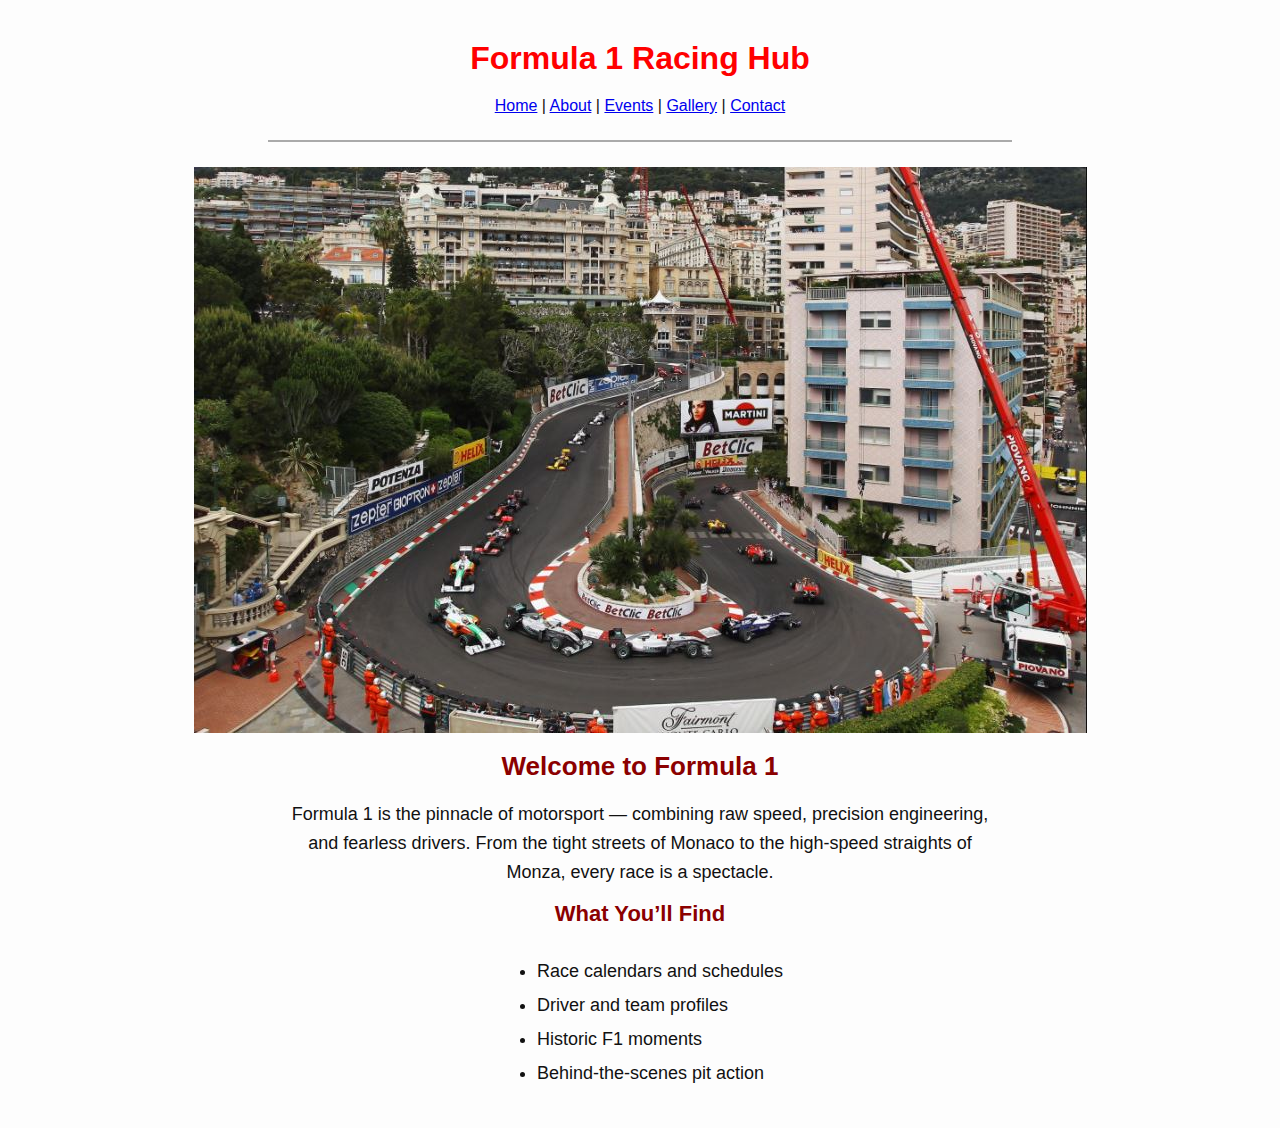
<file: index.html>
<!DOCTYPE html>
<html lang="en">
<head>
  <meta charset="UTF-8">
  <title>Formula 1 Racing Hub</title>
  <link rel="stylesheet" href="css/style.css">
</head>
<body>

  <h1>Formula 1 Racing Hub</h1>

  <nav>
    <a href="index.html">Home</a> |
    <a href="pages/about.html">About</a> |
    <a href="pages/services.html">Events</a> |
    <a href="pages/gallery.html">Gallery</a> |
    <a href="pages/contact.html">Contact</a>
  </nav>
  <hr>

  <img src="images/f1-track.jpg" alt="Formula 1 Track">

  <h2>Welcome to Formula 1</h2>
  <p>
    Formula 1 is the pinnacle of motorsport — combining raw speed, 
    precision engineering, and fearless drivers. From the tight 
    streets of Monaco to the high-speed straights of Monza, 
    every race is a spectacle.
  </p>

  <h3>What You’ll Find</h3>
  <ul>
    <li>Race calendars and schedules</li>
    <li>Driver and team profiles</li>
    <li>Historic F1 moments</li>
    <li>Behind-the-scenes pit action</li>
  </ul>

</body>
</html>
</file>
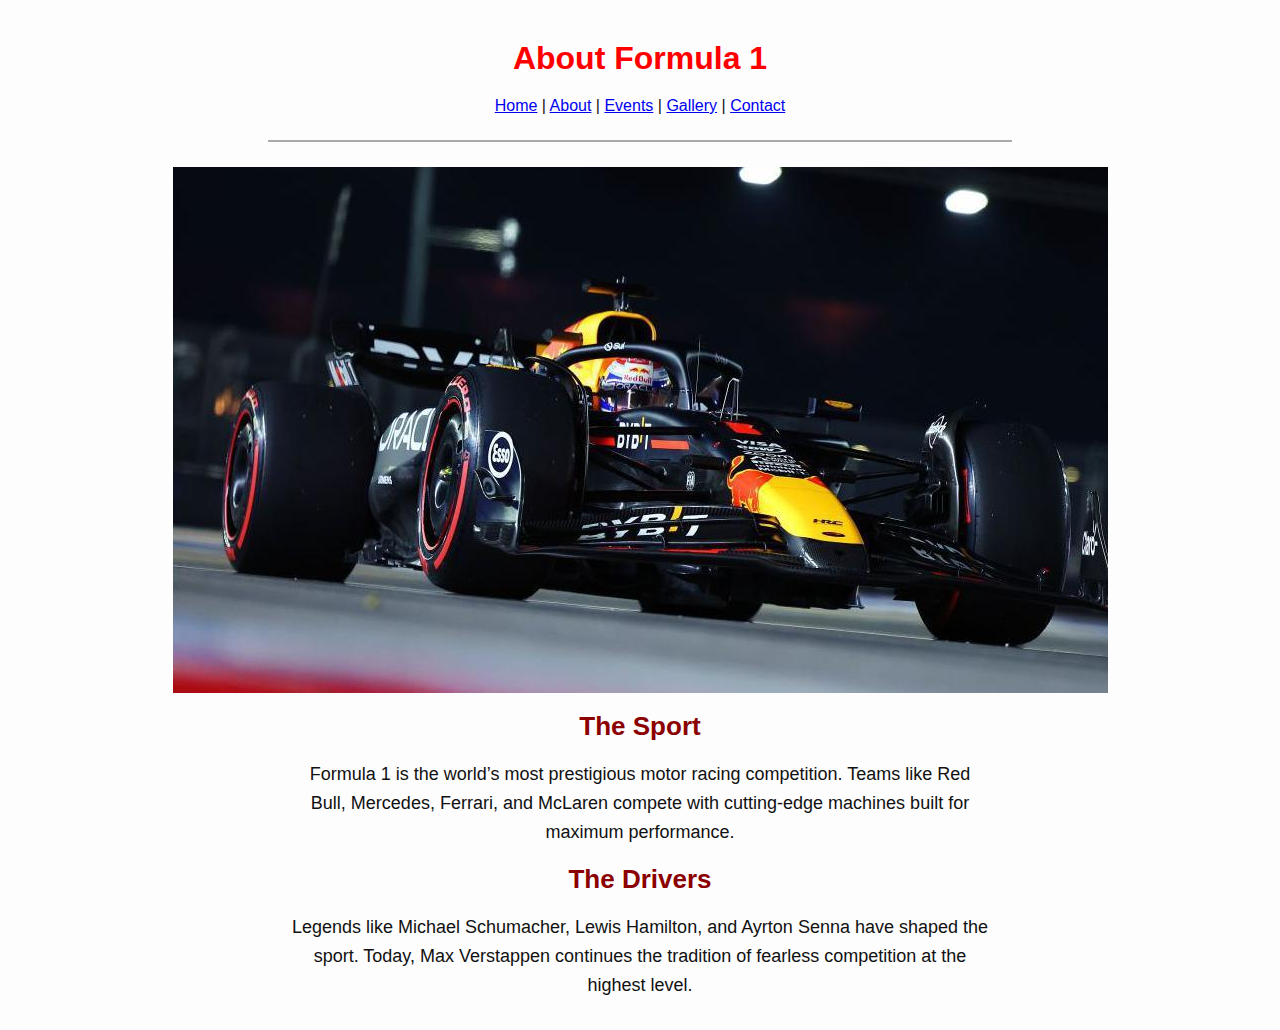
<file: pages/about.html>
<!DOCTYPE html>
<html lang="en">
<head>
  <meta charset="UTF-8">
  <title>About F1</title>
  <link rel="stylesheet" href="../css/style.css">
</head>
<body>

  <h1>About Formula 1</h1>

  <nav>
    <a href="../index.html">Home</a> |
    <a href="about.html">About</a> |
    <a href="services.html">Events</a> |
    <a href="gallery.html">Gallery</a> |
    <a href="contact.html">Contact</a>
  </nav>
  <hr>

  <img src="../images/f1-car.jpg" alt="F1 Car">

  <h2>The Sport</h2>
  <p>
    Formula 1 is the world’s most prestigious motor racing competition. 
    Teams like Red Bull, Mercedes, Ferrari, and McLaren compete 
    with cutting-edge machines built for maximum performance.
  </p>

  <h2>The Drivers</h2>
  <p>
    Legends like Michael Schumacher, Lewis Hamilton, and Ayrton Senna 
    have shaped the sport. Today, Max Verstappen continues the tradition 
    of fearless competition at the highest level.
  </p>

</body>
</html>
</file>
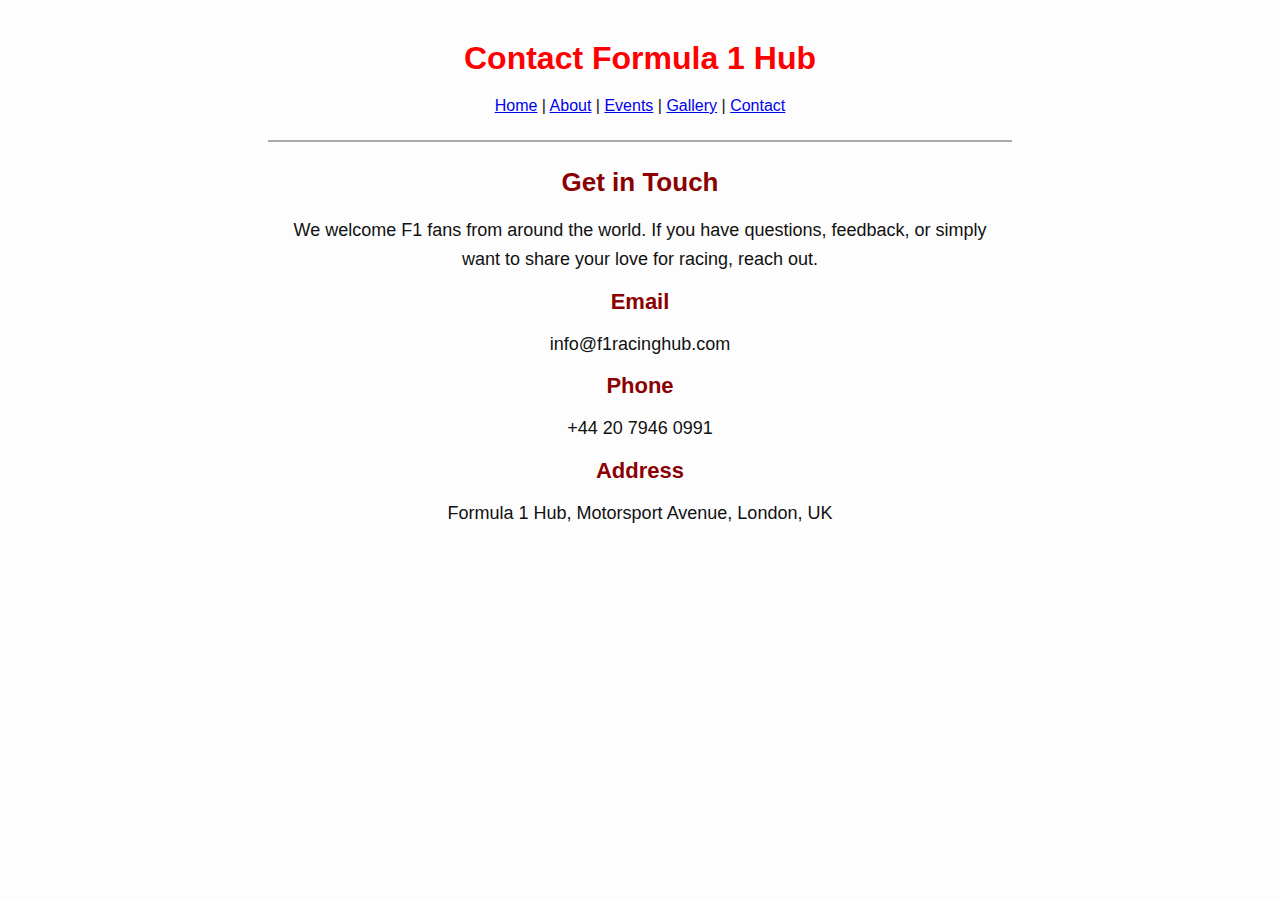
<file: pages/contact.html>
<!DOCTYPE html>
<html lang="en">
<head>
  <meta charset="UTF-8">
  <title>Contact Us</title>
  <link rel="stylesheet" href="../css/style.css">
</head>
<body>

  <h1>Contact Formula 1 Hub</h1>

  <nav>
    <a href="../index.html">Home</a> |
    <a href="about.html">About</a> |
    <a href="services.html">Events</a> |
    <a href="gallery.html">Gallery</a> |
    <a href="contact.html">Contact</a>
  </nav>
  <hr>

  <h2>Get in Touch</h2>
  <p>
    We welcome F1 fans from around the world. If you have questions, 
    feedback, or simply want to share your love for racing, reach out.
  </p>

  <h3>Email</h3>
  <p>info@f1racinghub.com</p>

  <h3>Phone</h3>
  <p>+44 20 7946 0991</p>

  <h3>Address</h3>
  <p>Formula 1 Hub, Motorsport Avenue, London, UK</p>

</body>
</html>
</file>
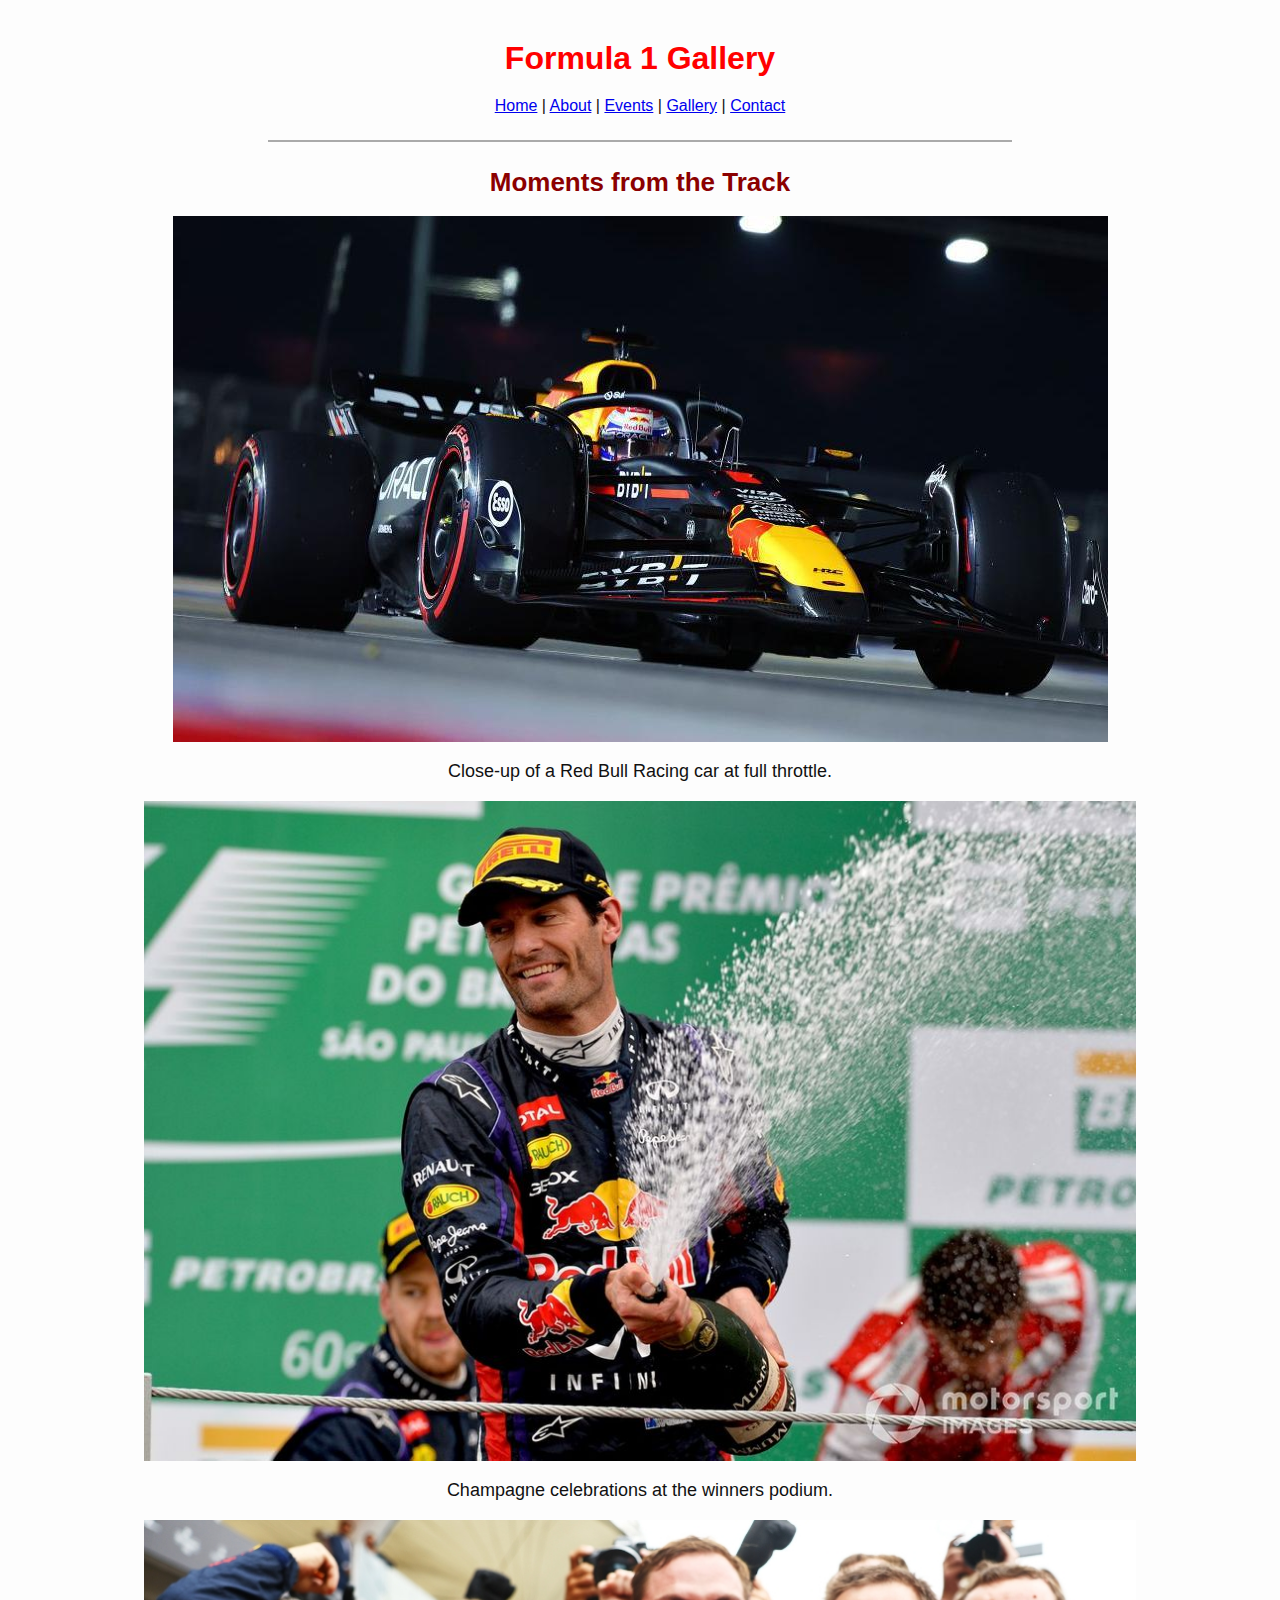
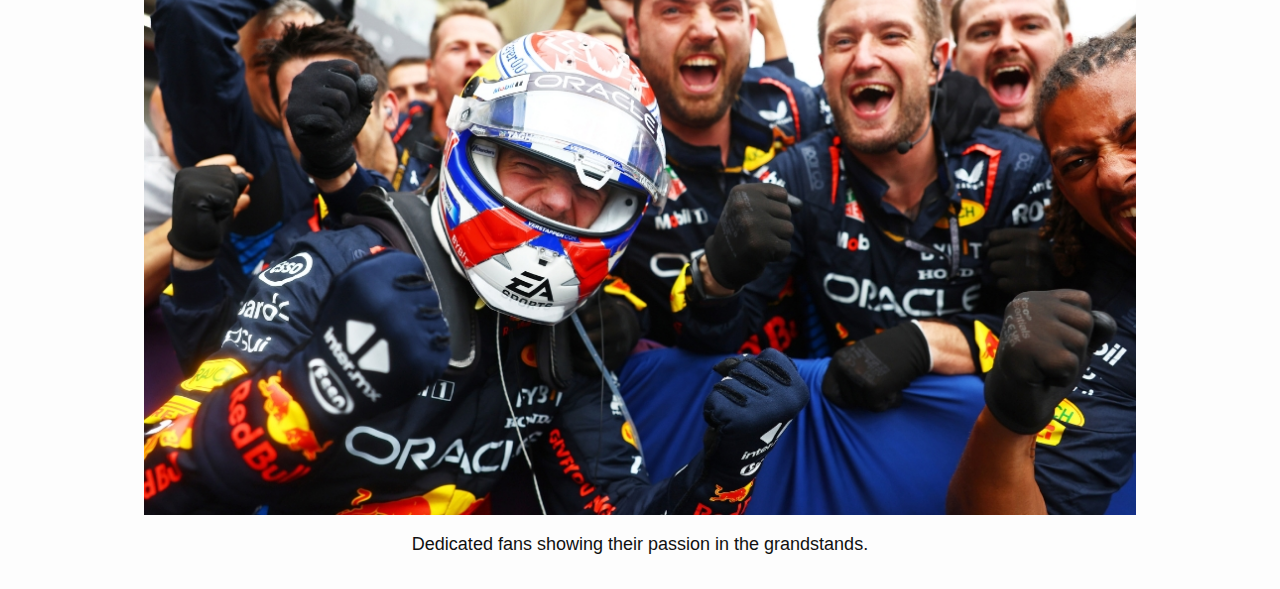
<file: pages/gallery.html>
<!DOCTYPE html>
<html lang="en">
<head>
  <meta charset="UTF-8">
  <title>Gallery</title>
  <link rel="stylesheet" href="../css/style.css">
</head>
<body>

  <h1>Formula 1 Gallery</h1>

  <nav>
    <a href="../index.html">Home</a> |
    <a href="about.html">About</a> |
    <a href="services.html">Events</a> |
    <a href="gallery.html">Gallery</a> |
    <a href="contact.html">Contact</a>
  </nav>
  <hr>

  <h2>Moments from the Track</h2>

  <img src="../images/f1-car.jpg" alt="F1 Car">
  <p>Close-up of a Red Bull Racing car at full throttle.</p>

  <img src="../images/podium.jpg" alt="Podium">
  <p>Champagne celebrations at the winners podium.</p>

  <img src="../images/fans.jpg" alt="Fans">
  <p>Dedicated fans showing their passion in the grandstands.</p>

</body>
</html>
</file>
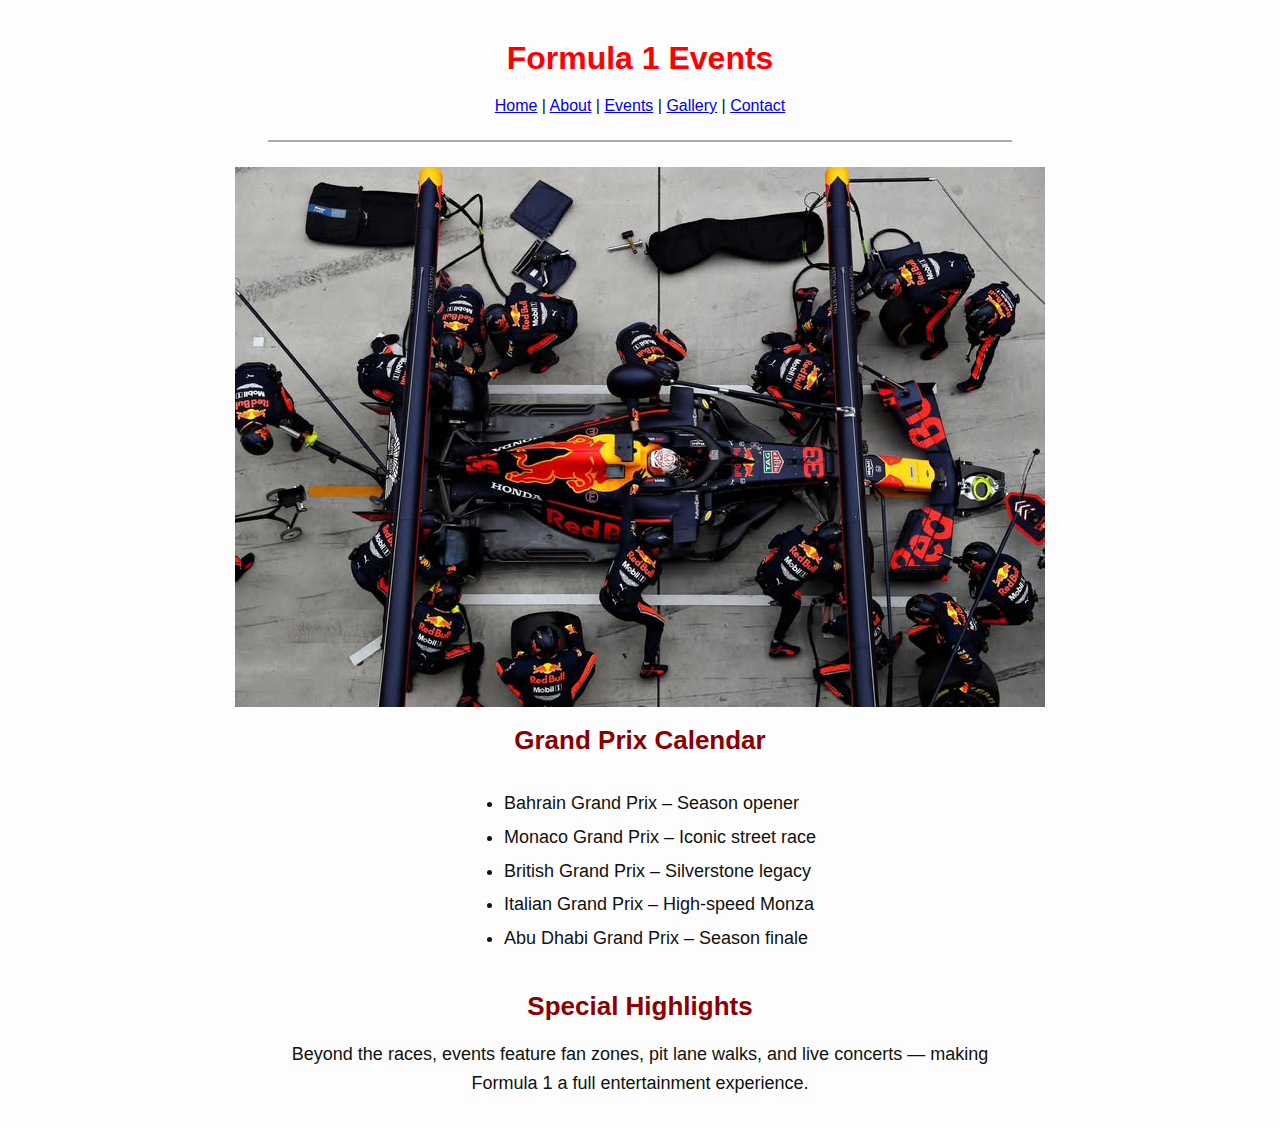
<file: pages/services.html>
<!DOCTYPE html>
<html lang="en">
<head>
  <meta charset="UTF-8">
  <title>F1 Events</title>
  <link rel="stylesheet" href="../css/style.css">
</head>
<body>

  <h1>Formula 1 Events</h1>

  <nav>
    <a href="../index.html">Home</a> |
    <a href="about.html">About</a> |
    <a href="services.html">Events</a> |
    <a href="gallery.html">Gallery</a> |
    <a href="contact.html">Contact</a>
  </nav>
  <hr>

  <img src="../images/pit-stop.jpg" alt="Pit Stop">

  <h2>Grand Prix Calendar</h2>
  <ul>
    <li>Bahrain Grand Prix – Season opener</li>
    <li>Monaco Grand Prix – Iconic street race</li>
    <li>British Grand Prix – Silverstone legacy</li>
    <li>Italian Grand Prix – High-speed Monza</li>
    <li>Abu Dhabi Grand Prix – Season finale</li>
  </ul>

  <h2>Special Highlights</h2>
  <p>
    Beyond the races, events feature fan zones, pit lane walks, and 
    live concerts — making Formula 1 a full entertainment experience.
  </p>

</body>
</html>
</file>
<file: css/style.css>
body {
  background: #fdfdfd;        /* metallic ghost white */
  color: #111;
  font-family: Arial, sans-serif;
  text-align: center;         /* everything centered */
  margin: 0;
  padding: 20px;
}

h1 {
  color: red;
  font-size: 32px;
  margin: 20px 0;
}

h2 {
  color: darkred;
  font-size: 26px;
  margin: 18px 0;
}

h3 {
  color: darkred;
  font-size: 22px;
  margin: 15px 0;
}

p {
  font-size: 18px;
  line-height: 1.6;
  margin: 10px auto;
  max-width: 700px;           /* keeps text from stretching too wide */
}

ul, ol {
  display: inline-block;      /* keeps lists centered */
  text-align: left;           /* but align list text left for readability */
  margin: 15px auto;
  font-size: 18px;
  line-height: 1.6;
}

li {
  margin-bottom: 5px;
}

img {
  display: block;
  margin: 15px auto;
  max-width: 80%;
  height: auto;
}

hr {
  border: none;
  border-top: 2px solid #aaa;
  width: 60%;
  margin: 25px auto;
}
</file>
